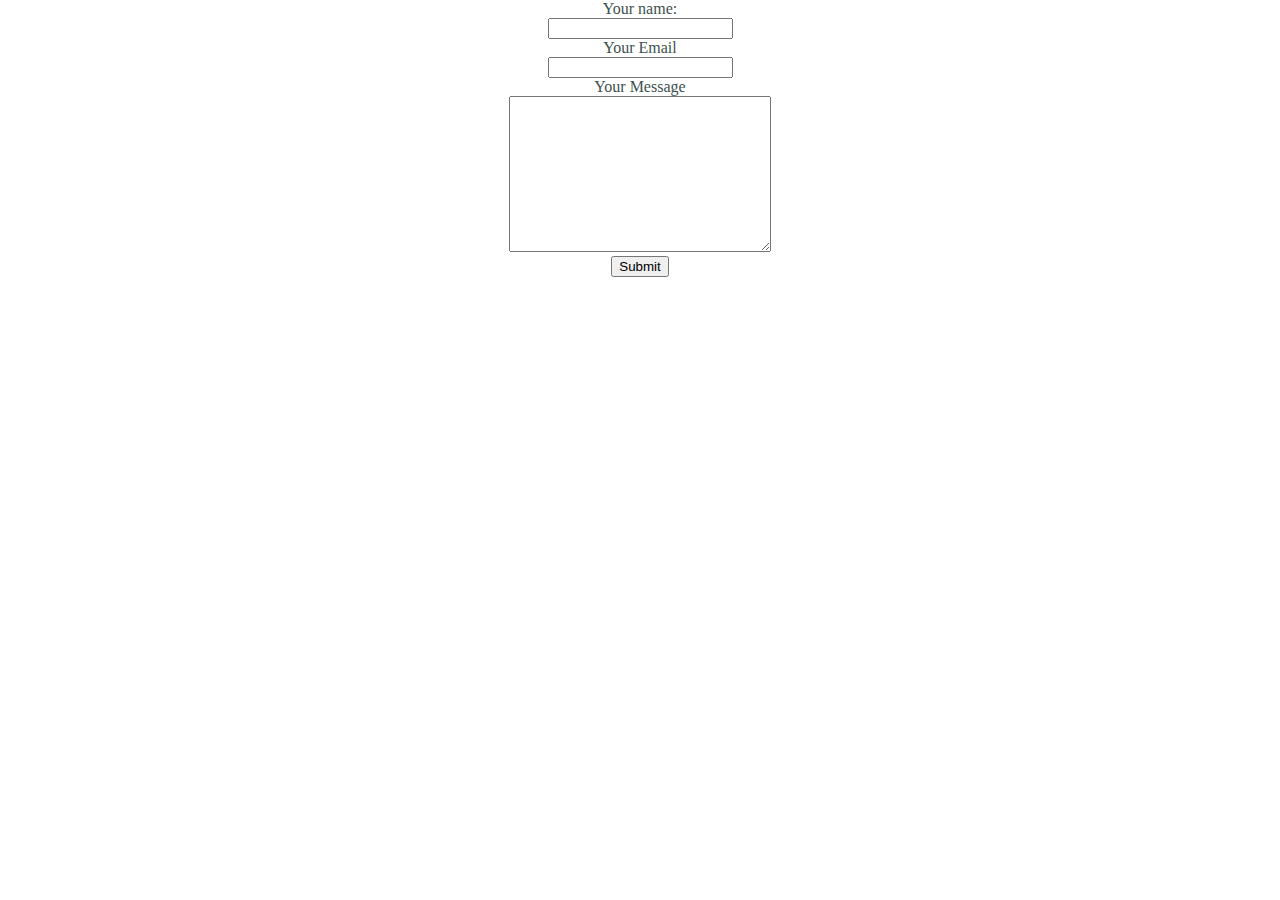
<file: contact details.html>
<!DOCTYPE html>
<html lang="en" dir="ltr">
  <head>
    <meta charset="utf-8">
    <title></title>
  <link rel="stylesheet" href="css/styles.css">
  </head>
  <body>
    <form action="mailto:madhurrajpoot46@gmail.com" method="post" enctype="/text/plain">
      <label>Your name:</label><br />
      <input type="text" name="Your name" value="" /><br />
      <label>Your Email</label><br />
      <input type="email" name="Your Email" value="" /><br />
      <label>Your Message</label><br />
      <textarea name="YOUR MESSAGE" rows="10" cols="30"></textarea><br />
      <input type="SUBMIT" name=""><br />

    </form>
  </body>
</html>
</file>
<file: css/styles.css>
body{
  color:#40514E;
  margin: 0;
  text-align: center;
  font-family: 'Merriweather', serif;


}

h1{
  margin-top: 0;
  font-family: 'Sacramento', cursive;
  font-size: 5.625rem;
  margin: 50px auto 0 auto;
  color: #66BFBF;
  line-height: 2;
}
h2{
font-family: 'Montserrat Alternates', sans-serif;
font-size: 2.5rem;
color: #66BFBF;
font-weight: normal;
padding-bottom: 10px;
}
h3{
  font-family: 'Montserrat Alternates', sans-serif;
color: #11999E;
}
.top-container
{
  position: relative;
  padding-top: 100px;
  background-color: #FFDEDE;
}
.middle-container{
margin: 100px 0;
}

.bottom-container
{
background-color: #66BFBF;
padding: 50px 0 20px;
}
.top-cloud
{
  position: absolute;
  left: 250px;
  bottom:300px;
}
.upper-cloud
{
  position: absolute;
  top: 40px;
  right:300px;
}
.footer-link{
  color:#11999E;
  font-family: 'Montserrat Alternates', sans-serif;
  margin: 20px 10px;
  text-decoration: none;

  }
.footer-link:hover{
  color:#EAF6F6;
}
.skill-row
{
  width:50%;
  margin: 100px auto 100px auto;
  text-align: left;
}
.coding{
  width: 25%;
  float:left;
  margin-right: 30px;
}
.badminton{
  width: 25%;
  float: right;
  margin-left: 30px;
}
.btn {
  background: #11cdd4;
  background-image: -webkit-linear-gradient(top, #11cdd4, #11999e);
  background-image: -moz-linear-gradient(top, #11cdd4, #11999e);
  background-image: -ms-linear-gradient(top, #11cdd4, #11999e);
  background-image: -o-linear-gradient(top, #11cdd4, #11999e);
  background-image: linear-gradient(to bottom, #11cdd4, #11999e);
  -webkit-border-radius: 8;
  -moz-border-radius: 8;
  border-radius: 8px;
 font-family: 'Montserrat Alternates', sans-serif;
  color: #ffffff;
  font-size: 20px;
  padding: 10px 20px 10px 20px;
  text-decoration: none;
}

.btn:hover {
  background: #30e3cb;
  background-image: -webkit-linear-gradient(top, #30e3cb, #2bc4ad);
  background-image: -moz-linear-gradient(top, #30e3cb, #2bc4ad);
  background-image: -ms-linear-gradient(top, #30e3cb, #2bc4ad);
  background-image: -o-linear-gradient(top, #30e3cb, #2bc4ad);
  background-image: linear-gradient(to bottom, #30e3cb, #2bc4ad);
  text-decoration: none;
}
.intro{
  width: 30%;
  margin: auto;
}
p{
    line-height: 2;
}
hr{
border: dotted purple 6px;
border-bottom: none;
width: 4%;
margin: 100px auto;
}
.nature{
  width: 40%;
  margin:40px auto 60px;
}
.copyright{
  color:#EAF6F6;
  font-size: 0.75rem;
   padding: 20px 0;
 }
.query{
  color:#11999E;
  font-family: 'Montserrat Alternates', sans-serif;
  margin: 20px 10px;
  text-decoration: none;
}
.query:hover{
    color:#EAF6F6;
}
.singing{
  width: 25%;
  float:left;
  margin-right: 30px;
}
</file>
